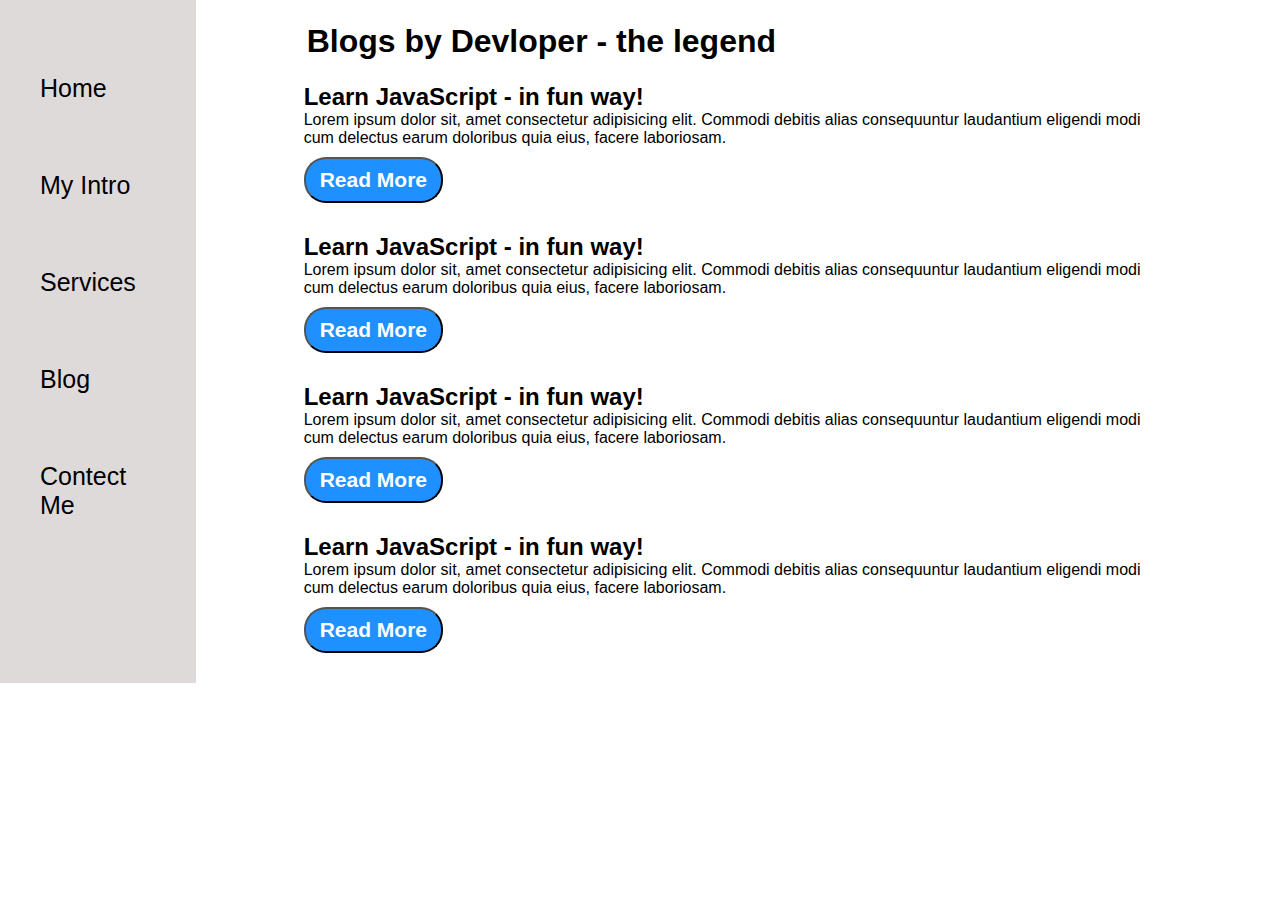
<file: blog.html>
<!DOCTYPE html>
<html lang="en">
  <head>
    <meta charset="UTF-8" />
    <meta name="viewport" content="width=device-width, initial-scale=1.0" />
    <title>Blogs</title>
    <link rel="stylesheet" href="style.css" />
    <link
      rel="stylesheet"
      href="https://cdnjs.cloudflare.com/ajax/libs/font-awesome/6.5.2/css/all.min.css"
      integrity="sha512-SnH5WK+bZxgPHs44uWIX+LLJAJ9/2PkPKZ5QiAj6Ta86w+fsb2TkcmfRyVX3pBnMFcV7oQPJkl9QevSCWr3W6A=="
      crossorigin="anonymous"
      referrerpolicy="no-referrer"
    />
  </head>
  <body>
    <div class="container">
      <div class="sidebar">
        <!-- Afzal -->
        <nav>
          <ul>
            <li><a href="index.html">Home</a></li>
            <li><a href="intro.html">My Intro</a></li>
            <li><a href="services.html">Services</a></li>
            <li><a href="blog.html">Blog</a></li>
            <li><a href="contect.html">Contect Me</a></li>
          </ul>
        </nav>
      </div>
      <div class="main">
        <div class="hamburger">
          <i class="fa-solid fa-bars ham"></i>
          <i class="fa-solid fa-xmark cross"></i>
        </div>
        <div class="blogcontainer">
          <h1>Blogs by Devloper - the legend</h1>
          <div class="blogitem">
            <h2>Learn JavaScript - in fun way!</h2>
            <p>
              Lorem ipsum dolor sit, amet consectetur adipisicing elit. Commodi
              debitis alias consequuntur laudantium eligendi modi cum delectus
              earum doloribus quia eius, facere laboriosam.
            </p>
            <div class="btn">
              <button type="text" class="btn btn-sm">Read More</button>
            </div>
          </div>
          <div class="blogitem">
            <h2>Learn JavaScript - in fun way!</h2>
            <p>
              Lorem ipsum dolor sit, amet consectetur adipisicing elit. Commodi
              debitis alias consequuntur laudantium eligendi modi cum delectus
              earum doloribus quia eius, facere laboriosam.
            </p>
            <div class="btn">
              <button type="text" class="btn btn-sm">Read More</button>
            </div>
          </div>
          <div class="blogitem">
            <h2>Learn JavaScript - in fun way!</h2>
            <p>
              Lorem ipsum dolor sit, amet consectetur adipisicing elit. Commodi
              debitis alias consequuntur laudantium eligendi modi cum delectus
              earum doloribus quia eius, facere laboriosam.
            </p>
            <div class="btn">
              <button type="text" class="btn btn-sm">Read More</button>
            </div>
          </div>
          <div class="blogitem">
            <h2>Learn JavaScript - in fun way!</h2>
            <p>
              Lorem ipsum dolor sit, amet consectetur adipisicing elit. Commodi
              debitis alias consequuntur laudantium eligendi modi cum delectus
              earum doloribus quia eius, facere laboriosam.
            </p>
            <div class="btn">
              <button type="text" class="btn btn-sm">Read More</button>
            </div>
          </div>
        </div>
      </div>
    </div>
    <script src="script.js"></script>
  </body>
</html>
</file>
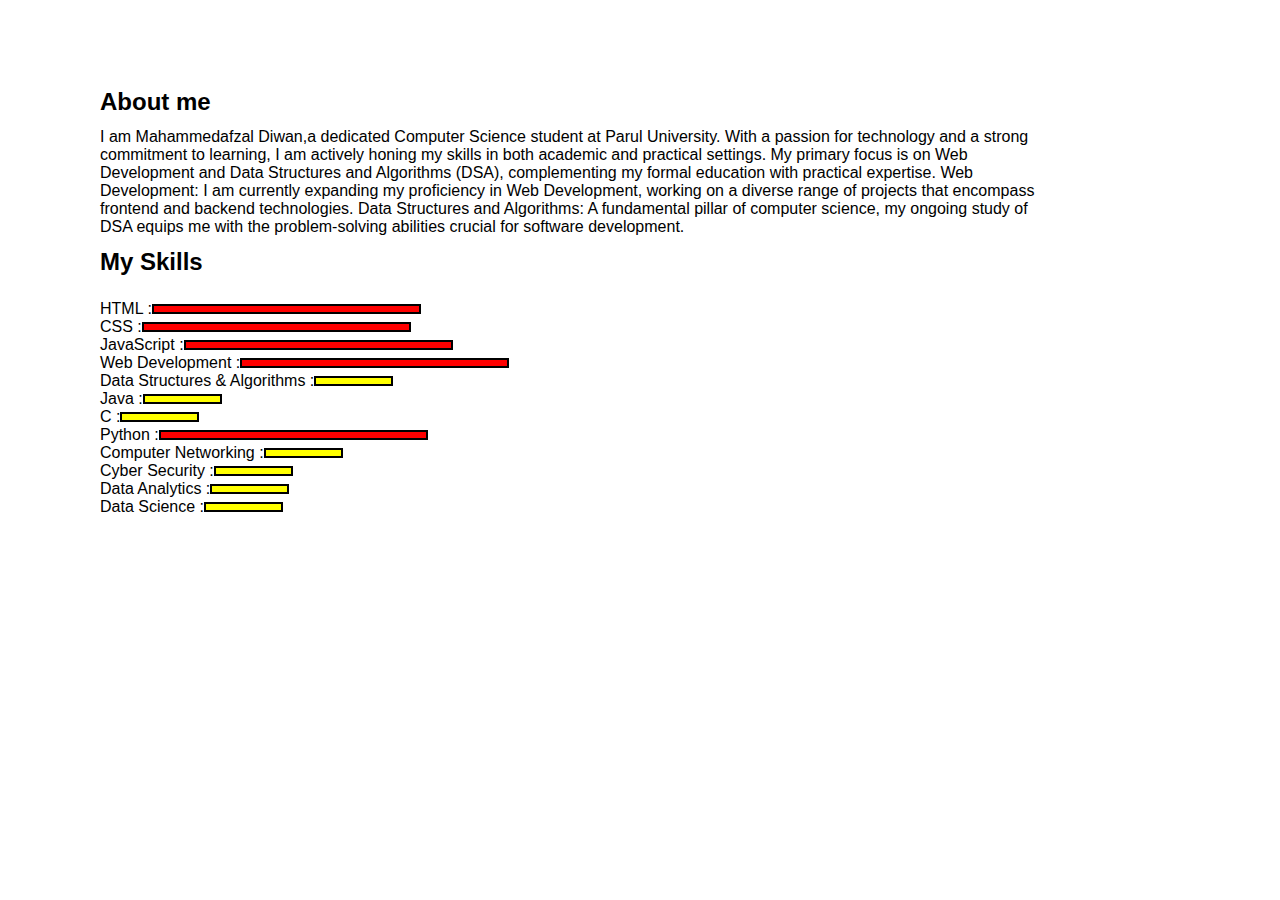
<file: intro.html>
<!DOCTYPE html>
<html lang="en">
  <head>
    <meta charset="UTF-8" />
    <meta name="viewport" content="width=device-width, initial-scale=1.0" />
    <title>Intro</title>
    <link rel="stylesheet" href="style.css" />
    <link
      rel="stylesheet"
      href="https://cdnjs.cloudflare.com/ajax/libs/font-awesome/6.5.2/css/all.min.css"
      integrity="sha512-SnH5WK+bZxgPHs44uWIX+LLJAJ9/2PkPKZ5QiAj6Ta86w+fsb2TkcmfRyVX3pBnMFcV7oQPJkl9QevSCWr3W6A=="
      crossorigin="anonymous"
      referrerpolicy="no-referrer"
    />
  </head>
  <body>
    <div class="container">
      <div class="sidebar sidebarGo">
        <!-- Afzal -->
        <nav>
          <ul>
            <li><a href="index.html">Home</a></li>
            <li><a href="intro.html">My Intro</a></li>
            <li><a href="services.html">Services</a></li>
            <li><a href="blog.html">Blog</a></li>
            <li><a href="contect.html">Contect Me</a></li>
          </ul>
        </nav>
      </div>
      <div class="main">
        <div class="hamburger">
          <i class="fa-solid fa-bars ham"></i>
          <i class="fa-solid fa-xmark cross"></i>
        </div>
        <div class="intro">
          <h2>About me</h2>
          <p>
            I am Mahammedafzal Diwan,a dedicated Computer Science student at
            Parul University. With a passion for technology and a strong
            commitment to learning, I am actively honing my skills in both
            academic and practical settings. My primary focus is on Web
            Development and Data Structures and Algorithms (DSA), complementing
            my formal education with practical expertise. Web Development: I am
            currently expanding my proficiency in Web Development, working on a
            diverse range of projects that encompass frontend and backend
            technologies. Data Structures and Algorithms: A fundamental pillar
            of computer science, my ongoing study of DSA equips me with the
            problem-solving abilities crucial for software development.
          </p>

          <h2>My Skills</h2>
          <div class="skillcontainer">
            <div class="skillitem">
              HTML :
              <div class="skill"></div>
            </div>
            <div class="skillitem">
              CSS :
              <div class="skill"></div>
            </div>
            <div class="skillitem">
              JavaScript :
              <div class="skill"></div>
            </div>
            <div class="skillitem">
              Web Development :
              <div class="skill"></div>
            </div>
            <div class="skillitem">
              Data Structures & Algorithms :
              <div class="skill t5"></div>
            </div>
            <div class="skillitem">
              Java :
              <div class="skill t5"></div>
            </div>
            <div class="skillitem">
              C :
              <div class="skill t5"></div>
            </div>
            <div class="skillitem">
              Python :
              <div class="skill"></div>
            </div>
            <div class="skillitem">
              Computer Networking :
              <div class="skill t5"></div>
            </div>
            <div class="skillitem">
              Cyber Security :
              <div class="skill t5"></div>
            </div>
            <div class="skillitem">
              Data Analytics :
              <div class="skill t5"></div>
            </div>
            <div class="skillitem">
              Data Science :
              <div class="skill t5"></div>
            </div>
          </div>
        </div>
      </div>
    </div>
    <script src="script.js"></script>
  </body>
</html>
</file>
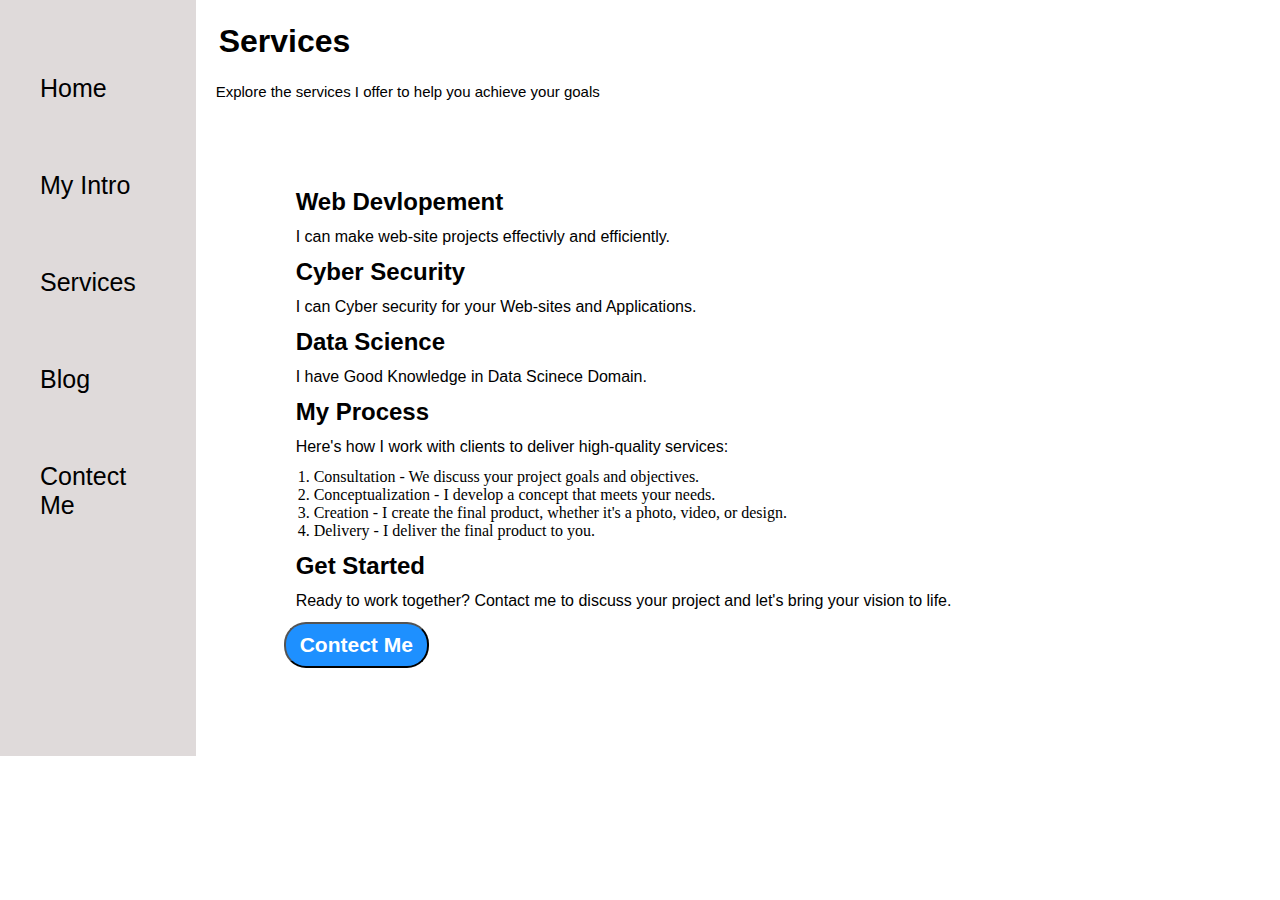
<file: services.html>
<!DOCTYPE html>
<html lang="en">
  <head>
    <meta charset="UTF-8" />
    <meta name="viewport" content="width=device-width, initial-scale=1.0" />
    <title>Services</title>
    <link rel="stylesheet" href="style.css" />
    <link
      rel="stylesheet"
      href="https://cdnjs.cloudflare.com/ajax/libs/font-awesome/6.5.2/css/all.min.css"
      integrity="sha512-SnH5WK+bZxgPHs44uWIX+LLJAJ9/2PkPKZ5QiAj6Ta86w+fsb2TkcmfRyVX3pBnMFcV7oQPJkl9QevSCWr3W6A=="
      crossorigin="anonymous"
      referrerpolicy="no-referrer"
    />
  </head>
  <body>
    <div class="container">
      <div class="sidebar">
        <nav>
          <ul>
            <li><a href="index.html">Home</a></li>
            <li><a href="intro.html">My Intro</a></li>
            <li><a href="services.html">Services</a></li>
            <li><a href="blog.html">Blog</a></li>
            <li><a href="contect.html">Contect Me</a></li>
          </ul>
        </nav>
      </div>
      <div class="main">
        <div class="hamburger">
          <i class="fa-solid fa-bars ham"></i>
          <i class="fa-solid fa-xmark cross"></i>
        </div>
        <header>
          <h1>Services</h1>
          <p class="services-text">
            Explore the services I offer to help you achieve your goals
          </p>
        </header>
        <section class="services">
          <div class="service">
            <h2>Web Devlopement</h2>
            <p>I can make web-site projects effectivly and efficiently.</p>
          </div>
          <div class="service">
            <h2>Cyber Security</h2>
            <p>I can Cyber security for your Web-sites and Applications.</p>
          </div>
          <div class="service">
            <h2>Data Science</h2>
            <p>I have Good Knowledge in Data Scinece Domain.</p>
          </div>
          <div class="how-i-work">
            <h2>My Process</h2>
            <p>
              Here's how I work with clients to deliver high-quality services:
            </p>
            <ol>
              <li>
                Consultation - We discuss your project goals and objectives.
              </li>
              <li>
                Conceptualization - I develop a concept that meets your needs.
              </li>
              <li>
                Creation - I create the final product, whether it's a photo,
                video, or design.
              </li>
              <li>Delivery - I deliver the final product to you.</li>
            </ol>
          </div>
          <div class="call-to-action">
            <h2>Get Started</h2>
            <p>
              Ready to work together? Contact me to discuss your project and
              let's bring your vision to life.
            </p>
            <div class="btn">
              <a href="contect.html">
                <button>Contect Me</button>
              </a>
            </div>
          </div>
        </section>
      </div>
    </div>
    <script src="script.js"></script>
  </body>
</html>
</file>
<file: style.css>
* {
    margin: 0;
    padding: 0;
}

.sidebar {
    background-color: rgb(223, 218, 218);
    /* width: 300px; */
    font-family: 'Gill Sans', 'Gill Sans MT', Calibri, 'Trebuchet MS', sans-serif;
    height: 100vh auto;
    transition: transform 0.3 ease-in;
}

.sidebar nav {
    padding: 40px;
}

.sidebar nav li {
    list-style: none;
    font-size: 25px;
    padding: 34px 0;
}

.sidebar nav li a {
    text-decoration: none;
    color: black;

}

.main {
    width: 90vw;
}

.container {
    display: flex;

}

.infocontainer {
    /* background-color:pink; */
    height: 58vh;
    width: 80vw;
    margin: 144px auto;
    display: flex;
    justify-content: space-around;
}

.devPic img {
    height: 58vh;
}

.devInfo {
    display: flex;
    justify-content: center;
    flex-direction: column;
    font-family: 'Segoe UI', Tahoma, Geneva, Verdana, sans-serif;
    font-size: 10px;
}

.hello {
    font-size: 3em;

}

.name {
    font-size: 3em;
    font-weight: bold;
    font-family: 'Gill Sans', 'Gill Sans MT', Calibri, 'Trebuchet MS', sans-serif;
}

.about {
    font-size: 2.5em;
}

.moreabout {
    font-size: 18px;
    margin-top: 23px;
    margin-bottom: 20px;
}

.buttons {
    margin-top: 2.2em;
    font-size: 6px;

}

.btn button {
    padding: 9px 14px;
    border-radius: 22px;
    color: white;
    background-color: dodgerblue;
    font-weight: bold;
    font-size: 21px;
    margin: 0 3 px;
    cursor: pointer;
}

.btn button:hover {
    background-color: white;
    color: dodgerblue;
}

.btn-sm {
    font-size: 10px;
    padding: 7px 13px;
    margin: 10px 0;
}

.contectform {
    font-family: 'Segoe UI', Tahoma, Geneva, Verdana, sans-serif;
    padding: 0 34px;
    /* padding-top: 144px; */
    margin: 88px 88px;
}

.contectform form {
    margin: 0 30px;
}

.contectform h1 {
    /* text-align: center; */
    padding: 12px;
}

.contectform form div {
    padding: 10px 0;
    display: flex;
    flex-direction: column;
}

.contectform form div input {
    /* width: 26vw; */
    border-radius: 5px;
    margin: 6px 0 0 0;
    padding: 3px;
}

#emailHelp {
    font-size: 12px;
    color: mediumblue;
    margin: 0 5px;
    padding: 3px 0 0 0;
}

#form-check {
    flex-direction: row;
}

#form-check input {
    width: 24px;
    margin: 3px 0;
}

.blogcontainer {
    margin: 0 88px;
}

.blogitem {
    margin: 20px;
    font-family: 'Segoe UI', Tahoma, Geneva, Verdana, sans-serif;
}

h1 {
    font-family: 'Segoe UI', Tahoma, Geneva, Verdana, sans-serif;
    margin: 23px;
}

p {
    font-family: 'Segoe UI', Tahoma, Geneva, Verdana, sans-serif;
}

.intro {
    margin: 88px 88px;
}

.intro h2 {
    font-family: 'Segoe UI', Tahoma, Geneva, Verdana, sans-serif;
    margin: 12px;

}

.intro p {
    font-family: 'Segoe UI', Tahoma, Geneva, Verdana, sans-serif;
    margin: 12px;
}

.skillcontainer {
    padding: 12px;
}

.skill {
    width: 265px;
    height: 6px;
    background-color: red;
    border: 2px solid black;
}

.skillitem {
    display: flex;
    align-items: center;
    font-weight: 500;
    font-family: 'Segoe UI', Tahoma, Geneva, Verdana, sans-serif;
}

.hundred {
    width: 265px;
    background-color: blueviolet;
}

.fifty {
    width: 125px;
    background-color: aqua;
}

.t5 {
    width: 75px;
    background-color: yellow;
}

.sidebarGo {
    transform: translate(-443px, 0px);
    position: absolute;
}

.hamburger {
    position: absolute;
    cursor: pointer;
    top: 10px;
    left: 10px;
}

.ham {
    margin-top: 10px;
    margin-left: 10px;
}

.cross {
    margin-left: 155px;
    margin-top: 10px;
}

/* 
@media (max-width:1615px){
    *{
        background-color: rgb(230, 146, 146);
    }
     .devPic{
        display: none;
     }
     .intro, .blogcontainer, .contectform{
        margin: 50px 8px;
     }
} */

.services {
    margin: 88px 88px;
}

.services h2 {
    font-family: 'Segoe UI', Tahoma, Geneva, Verdana, sans-serif;
    margin: 12px;
}

.services p {
    font-family: 'Segoe UI', Tahoma, Geneva, Verdana, sans-serif;
    margin: 12px;
}

ol {
    margin-left: 30px;
}

.services-text {
    margin-left: 20px;
    font-size: 15px;
}
</file>
